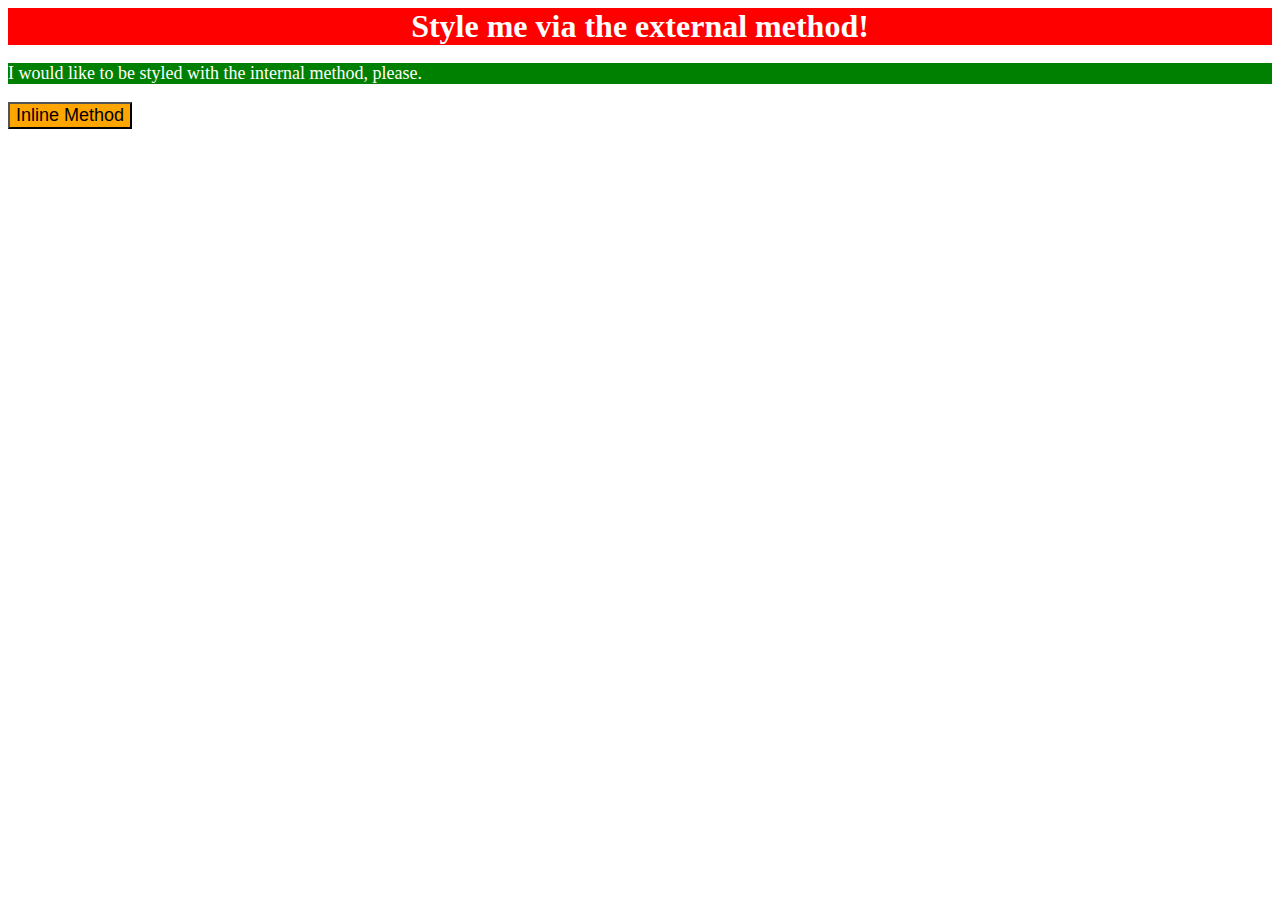
<file: foundations/01-css-methods/index.html>
<!DOCTYPE html>
<html lang="en">
  <head>
    <meta charset="UTF-8">
    <meta http-equiv="X-UA-Compatible" content="IE=edge">
    <meta name="viewport" content="width=device-width, initial-scale=1.0">
    <link rel="stylesheet" href="styles.css">
    <title>Methods for Adding CSS</title>
    <style>
      p {
        background: green;
        color:white;
        font-size:18px;
      }
    </style>
  </head>
  <body>
    <div>Style me via the external method!</div>
    <p>I would like to be styled with the internal method, please.</p>
    <button style="background-color:orange; font-size:18px;">Inline Method</button>
  </body>
</html>
</file>
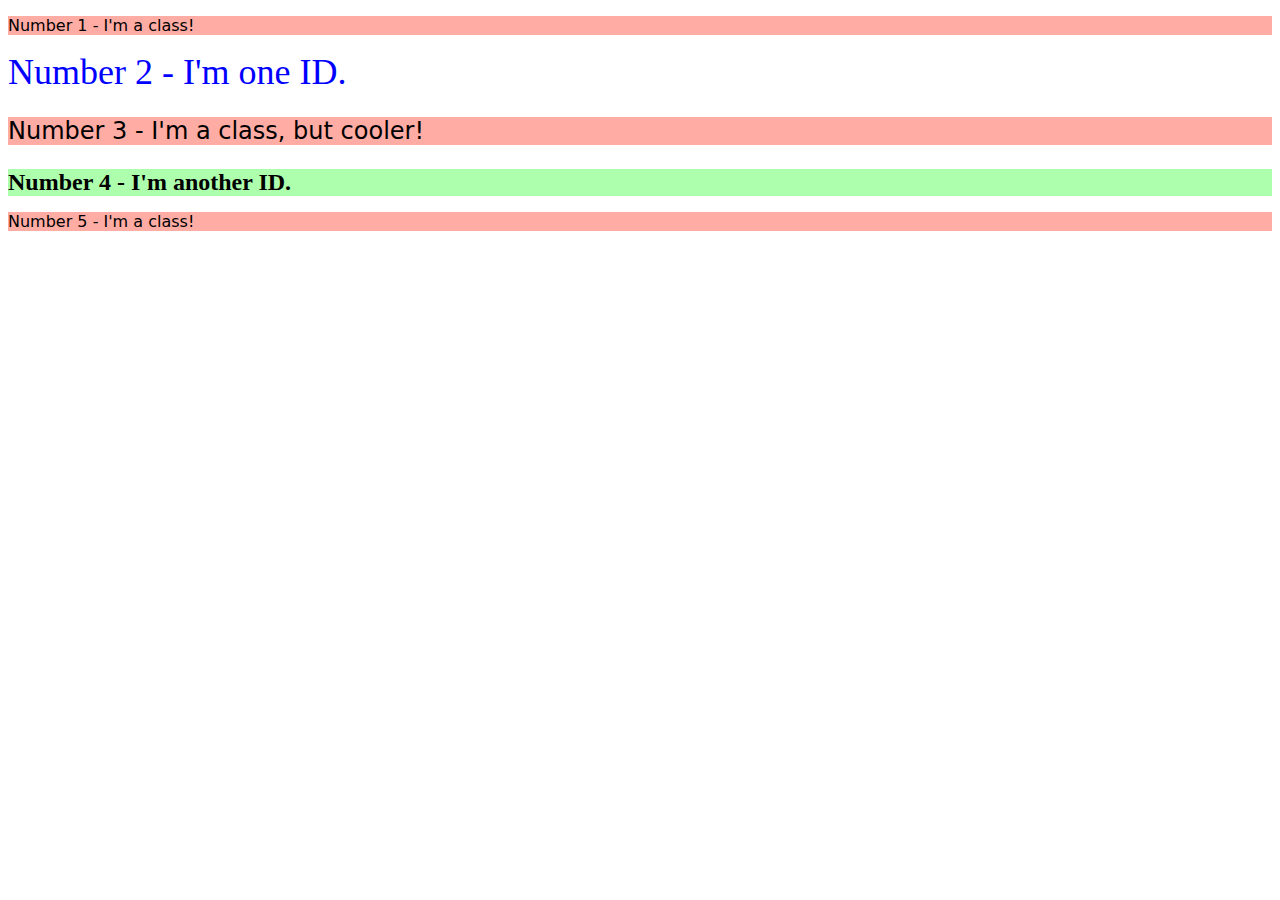
<file: foundations/02-class-id-selectors/index.html>
<!DOCTYPE html>
<html lang="en">
  <head>
    <meta charset="UTF-8">
    <meta http-equiv="X-UA-Compatible" content="IE=edge">
    <meta name="viewport" content="width=device-width, initial-scale=1.0">
    <title>Class and ID Selectors</title>
    <link rel="stylesheet" href="style.css">
  </head>
  <body>
    <p class="odds">Number 1 - I'm a class!</p>
    <div id="two">Number 2 - I'm one ID.</div>
    <p class="odds adjust-font-size">Number 3 - I'm a class, but cooler!</p>
    <div id="four" class="adjust-font-size">Number 4 - I'm another ID.</div>
    <p class="odds">Number 5 - I'm a class!</p>
  </body>
</html>
</file>
<file: foundations/01-css-methods/styles.css>
div {
    background:red;
    color:white;
    text-align:center;
    font-size:32px;
    font-weight:bold;
}
</file>
<file: foundations/02-class-id-selectors/style.css>
.odds {
    background:rgb(255, 173, 164);
    font-family:'Verdana', 'DejaVu Sans', sans-serif;
}

#two {
    color:blue;
    font-size:36px;
}

.adjust-font-size{
    font-size:24px;
}

#four {
    background-color:rgb(173, 255, 173);
    font-weight:bold;
}
</file>
